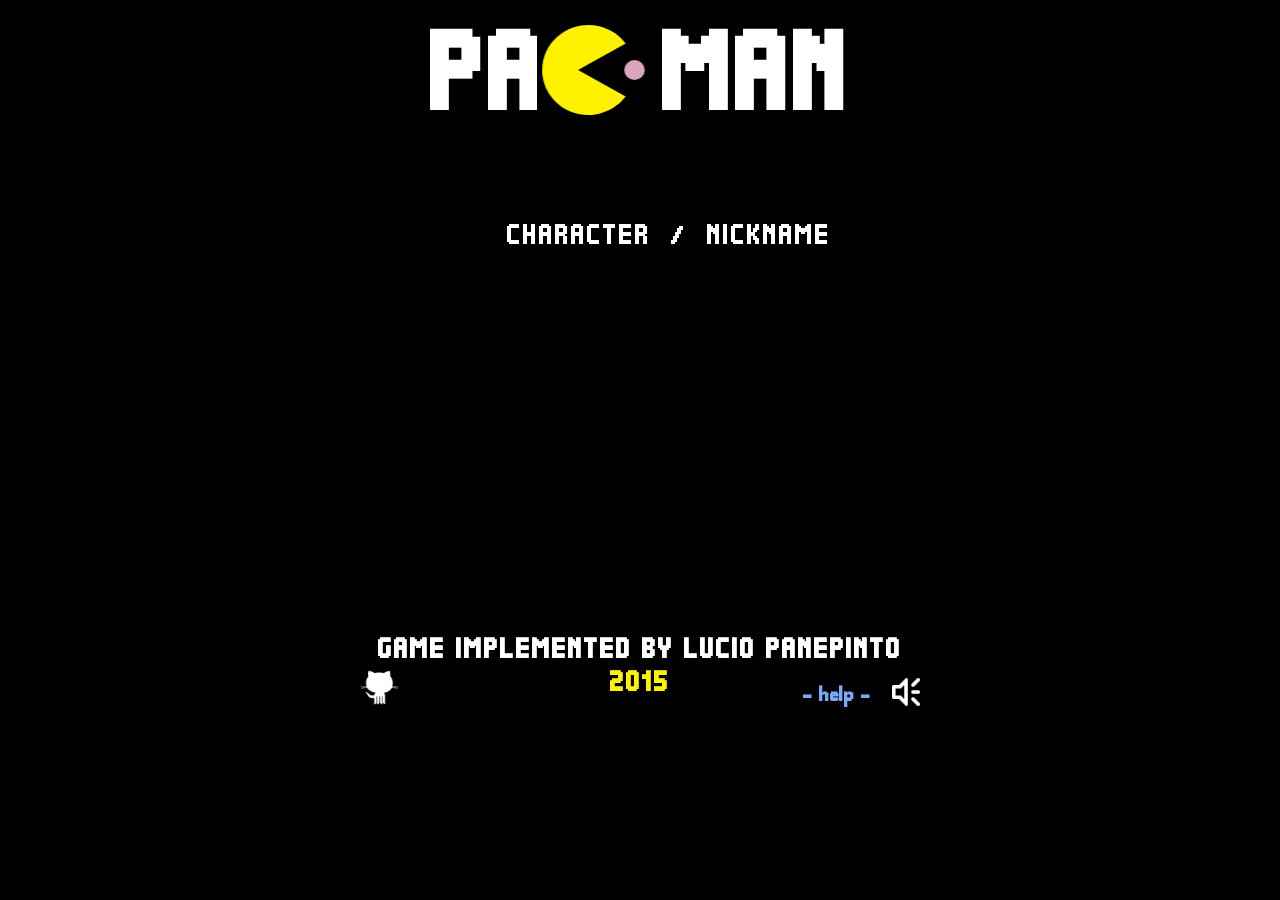
<file: _Projekt_PacMan/game_original/index.html>
<!DOCTYPE html>

<html>

	<head>

		<meta property="og:description" content="Pac-Man game written in HTML5 + CSS3 + jQuery with Canvas. This WebApp is a Responsive Web Design (RWD) website.">
		<meta property="og:title" content="Lucio PANEPINTO - Pac-Man">
		
		<meta name="viewport" content="width=device-width, initial-scale=1, minimum-scale=1, maximum-scale=1, user-scalable=no" />
		<meta name="description" content="Pac-Man game written in HTML5 + CSS3 + jQuery with Canvas. This WebApp is a Responsive Web Design (RWD) website." />
		<meta name="keywords" content="pacman, pac-man, pac-man online, pacman online, online, online games, games, free, puzzle, lucio panepinto, lucio, panepinto, html, html5, css, css3, javascript, jquery, rwd, responsive, responsive web design, responsive web, web design, canvas, draw" />

		<link rel="stylesheet" type="text/css" href="css/pacman.css" />
		<link rel="stylesheet" type="text/css" href="css/pacman-home.css" />
	
		<script type="text/javascript" src="js/jquery.js"></script>
		<script type="text/javascript" src="js/jquery-mobile.js"></script>
		<script type="text/javascript" src="js/jquery-buzz.js"></script>
		
		<script type="text/javascript" src="js/game.js"></script>
		<script type="text/javascript" src="js/tools.js"></script>
		<script type="text/javascript" src="js/board.js"></script>
		<script type="text/javascript" src="js/paths.js"></script>
		<script type="text/javascript" src="js/bubbles.js"></script>
		<script type="text/javascript" src="js/fruits.js"></script>
		<script type="text/javascript" src="js/pacman.js"></script>
		<script type="text/javascript" src="js/ghosts.js"></script>
		<script type="text/javascript" src="js/home.js"></script>
		<script type="text/javascript" src="js/sound.js"></script>
		
		<script type="text/javascript">		
			
			function simulateKeyup(code) { 
				var e = jQuery.Event("keyup");
				e.keyCode = code;
				jQuery('body').trigger(e);
			}
			function simulateKeydown(code) { 
				var e = jQuery.Event("keydown");
				e.keyCode = code;
				jQuery('body').trigger(e);
			}
			
			$(document).ready(function() { 
				$.mobile.loading().hide();
				loadAllSound();
				
				HELP_TIMER = setInterval('blinkHelp()', HELP_DELAY);
				
				$(".sound").click(function(e) { 
					e.stopPropagation();
					
					var sound = $(this).attr("data-sound");
					if ( sound === "on" ) { 
						$(".sound").attr("data-sound", "off");
						$(".sound").find("img").attr("src", "img/sound-off.png");
						GROUP_SOUND.mute();
					} else { 
						$(".sound").attr("data-sound", "on");
						$(".sound").find("img").attr("src", "img/sound-on.png");
						GROUP_SOUND.unmute();
					}
				});
				
				$(".help-button, #help").click(function(e) { 
					e.stopPropagation();
					if (!PACMAN_DEAD && !LOCK && !GAMEOVER) { 
						if ( $('#help').css("display") === "none") { 
							$('#help').fadeIn("slow");
							$(".help-button").hide();
							if ( $("#panel").css("display") !== "none") { 
								pauseGame();
							}
						} else { 
							$('#help').fadeOut("slow");
							$(".help-button").show();
						}
					}
				});
				
				$(".github").click(function(e) { 
					e.stopPropagation();
				});
				
				initHome();
				
				$("#home").on("mousedown touchstart", function(e) { 
					e.preventDefault();
					simulateKeydown(13);
				});
				$("#control-up, #control-up-second, #control-up-big").on("mousedown touchstart", function(e) { 
					e.preventDefault();
					simulateKeydown(38);
					simulateKeyup(13);
				});
				$("#control-down, #control-down-second, #control-down-big").on("mousedown touchstart", function(e) { 
					e.preventDefault();
					simulateKeydown(40);
					simulateKeyup(13);
				});
				$("#control-left, #control-left-big").on("mousedown touchstart", function(e) { 
					e.preventDefault();
					simulateKeydown(37);
					simulateKeyup(13);
				});
				$("#control-right, #control-right-big").on("mousedown touchstart", function(e) { 
					e.preventDefault();
					simulateKeydown(39);
					simulateKeyup(13);
				});

				
				$("body").keyup(function(e) { 
					KEYDOWN = false;
				});
				
				$("body").keydown(function(e) { 
				
					if (HOME) { 
						
						initGame(true);
						
					} else { 				
						//if (!KEYDOWN) { 
							KEYDOWN = true;
							if (PACMAN_DEAD && !LOCK) { 
								erasePacman();
								resetPacman();
								drawPacman();
								
								eraseGhosts();
								resetGhosts();
								drawGhosts();
								moveGhosts();
								
								blinkSuperBubbles();
								
							} else if (e.keyCode >= 37 && e.keyCode <= 40 && !PAUSE && !PACMAN_DEAD && !LOCK) { 
								if ( e.keyCode === 39 ) { 
									movePacman(1);
								} else if ( e.keyCode === 40 ) { 
									movePacman(2);
								} else if ( e.keyCode === 37 ) { 
									movePacman(3);
								} else if ( e.keyCode === 38 ) { 
									movePacman(4);
								}
							} else if (e.keyCode === 68 && !PAUSE) {  //backround paths
								if ( $("#canvas-paths").css("display") === "none" ) { 
									$("#canvas-paths").show();
								} else { 
									$("#canvas-paths").hide();
								}
							} else if (e.keyCode === 80 && !PACMAN_DEAD && !LOCK) { 
								if (PAUSE) { 
									resumeGame();
								} else { 
									pauseGame();
								}
							} else if (GAMEOVER) { 
								initHome();
							}
						//}
					}
				});
			});
		</script>
	
		<title>Lucio PANEPINTO - Pac-Man</title>
	</head>
		
	<body>
	
		<div id="sound"></div>
	
		<div id="help">
			<h2>Help</h2>
			<table align="center" border="0" cellPadding="2" cellSpacing="0">
				<tbody>
					<tr><td>Arrow Left : </td><td>Move Left</td></tr>
					<tr><td>Arrow Right : </td><td>Move Right</td></tr>
					<tr><td>Arrow Down : </td><td>Move Down</td></tr>
					<tr><td>Arrow Up : </td><td>Move Up</td></tr>
					<tr><td colspan="2">&nbsp;</td></tr>
					<tr><td>P : </td><td>PAUSE</td></tr>
				</tbody>
			</table>
		</div>
	
		<div id="home">
			<h1>pac-man</h1>
			<h3>game implemented by Lucio PANEPINTO<br><em>2015</em></h3>
			<canvas id="canvas-home-title-pacman"></canvas>
			<div id="presentation">
				<div id="presentation-titles">character &nbsp;/&nbsp; nickname</div>
				<canvas id="canvas-presentation-blinky"></canvas><div id="presentation-character-blinky">- shadow</div><div id="presentation-name-blinky">"blinky"</div>
				<canvas id="canvas-presentation-pinky"></canvas><div id="presentation-character-pinky">- speedy</div><div id="presentation-name-pinky">"pinky"</div>
				<canvas id="canvas-presentation-inky"></canvas><div id="presentation-character-inky">- bashful</div><div id="presentation-name-inky">"inky"</div>
				<canvas id="canvas-presentation-clyde"></canvas><div id="presentation-character-clyde">- pokey</div><div id="presentation-name-clyde">"clyde"</div>
			</div>
			<canvas id="trailer"></canvas>
			<div class="help-button">- help -</div>
			<a class="sound" href="javascript:void(0);" data-sound="on"><img src="img/sound-on.png" alt="" border="0"></a>
			<a class="github" target="_blank" href="https://github.com/luciopanepinto/pacman"><img src="img/github.png" alt="GitHub - Lucio PANEPINTO - Pac-Man"></a>
		</div>
	
		<div id="panel">
			<h1>pac-man</h1>
			<canvas id="canvas-panel-title-pacman"></canvas>
			<div id="score"><h2>1UP</h2><span>00</span></div>
			<div id="highscore"><h2>High Score</h2><span>00</span></div>
			<div id="board">
				<canvas id="canvas-board"></canvas>
				<canvas id="canvas-paths"></canvas>
				<canvas id="canvas-bubbles"></canvas>
				<canvas id="canvas-fruits"></canvas>
				<canvas id="canvas-pacman"></canvas>
				<canvas id="canvas-ghost-blinky"></canvas>
				<canvas id="canvas-ghost-pinky"></canvas>
				<canvas id="canvas-ghost-inky"></canvas>
				<canvas id="canvas-ghost-clyde"></canvas>
				<div id="control-up-big"></div>
				<div id="control-down-big"></div>
				<div id="control-left-big"></div>
				<div id="control-right-big"></div>
			</div>
			<div id="control">
				<div id="control-up"></div>
				<div id="control-up-second"></div>
				<div id="control-down"></div> 
				<div id="control-down-second"></div>
				<div id="control-left"></div>
				<div id="control-right"></div>
			</div>
			<canvas id="canvas-lifes"></canvas>
			<canvas id="canvas-level-fruits"></canvas>
			<div id="message"></div>
			<div class="help-button">- help -</div>
			<a class="sound" href="javascript:void(0);" data-sound="on"><img src="img/sound-on.png" alt="" border="0"></a>
		</div>
	
	</body>
	
</html>
</file>
<file: _Projekt_PacMan/game_original/css/pacman.css>
::-webkit-scrollbar { 
	width: 16px;
}
::-webkit-scrollbar-track { 
	background-color: #333;
} 
::-webkit-scrollbar-thumb { 
	background-color: #424e69;
}
::-webkit-scrollbar-thumb:hover { 
	background-color: #8295d5;
}

@font-face { 
	font-family: 'Quadrit'; 
	src: url('../css/Quadrit.ttf'); 
}

* { 
	font-family: Quadrit, sans-serif;
	font-size: 20px;
	color: #fff;
}

html, body { 
	margin: 0px 0px 0px 0px;
	padding: 0px 0px 0px 0px;
	width: 100%;
	height: 100%;
}
html  { 
	background-color: #000;
}
body { 
	position: relative;
}


#score, #highscore  { 
	position: absolute;
	display: inline;
	top: 70px;
	margin: 0px;
	padding: 0px;
	width: 160px;
}
#highscore { 
	left: 180px;
}
#score h2, #score span, #highscore h2, #highscore span { 
	display: block;
	text-transform: uppercase;
	font-weight: normal;
	letter-spacing: 2px;
	font-size: 16px;
	height: 21px;
	margin: 0px;
	padding: 0px;
	text-align: right;
	padding-right: 15px;
}
#score span, #highscore span { 
	padding-right: 0px;
}
#highscore span { 
	padding-right: 40px;
}
#message { 
	position: absolute;
	display: inline;
	top: 413px;
	left: 180px;
	margin: 0px;
	padding: 0px;
	width: 210px;
	height: 30px;
	text-transform: uppercase;
	font-weight: normal;
	letter-spacing: 2px;
	font-size: 20px;
	color: #fff200;
	text-align: center;
}
#message.red { 
	color: red;
}

span.combo, span.fruits { 
	position: absolute;
	letter-spacing: 1.5px;
	font-size: 14px;
	color: #89dfff;
	font-weight: normal;
}

#panel, #home { 
	width: 550px;
	height: 690px;
	margin: auto;
	margin-top: 10px;
	left: 0px;
	right: 0px;
	position: absolute;
	padding: 5px 10px 10px 10px;
	background-color: #000;
}			
#board, #canvas-board, #canvas-paths, #canvas-fruits, #canvas-pacman, #canvas-bubbles, #canvas-ghost-blinky, #canvas-ghost-pinky, #canvas-ghost-inky, #canvas-ghost-clyde { 
	width: 550px;
	height: 550px;
	position: absolute;
}
#canvas-paths { 
	display: none;
}
#board {  
	position: relative;
}

#canvas-lifes, #canvas-level-fruits { 
	height: 30px;
	top: 670px;
	position: absolute;
	z-index: 111111;
}
#canvas-lifes { 
	width: 120px;
	left: 50px;
}
#canvas-level-fruits { 
	width: 265px;
	right: 50px;
}

#control { 
	position: absolute;
	margin: auto;
	left: 0px;
	right: 0px;
	bottom: -145px;
	width: 550px;
	height: 140px;
	background-color: #666;
	opacity: 0.7;
	display: none;
}
#control-up, #control-down, #control-up-second, #control-down-second, #control-left, #control-right, #control-up-big, #control-down-big, #control-left-big, #control-right-big { 
	position: absolute;
	margin: auto;
	background-repeat: no-repeat;
	background-position: 50% 50%;
	background-size: 64px;
	cursor: pointer;
	width: 64px;
	height: 64px;
	padding: 5px;
}
#control-up { 
	top: 0px;
	left: 70px;
	background-image: url('../img/move-up.png');
}
#control-down { 
	bottom: 0px;
	right: 70px;
	background-image: url('../img/move-down.png');
}
#control-up-second { 
	top: 0px;
	right: 70px;
	background-image: url('../img/move-up.png');
}
#control-down-second{ 
	bottom: 0px;
	left: 70px;
	background-image: url('../img/move-down.png');
}
#control-left { 
	bottom: 0px;
	top: 0px;
	left: 0px;
	background-image: url('../img/move-left.png');
}
#control-right { 
	bottom: 0px;
	top: 0px;
	right: 0px;
	background-image: url('../img/move-right.png');
}

#control-up-big, #control-down-big, #control-left-big, #control-right-big { 
	position: absolute;
	opacity: 0.2;
	margin: auto;
	padding: 0px;
	display: none;
	background-size: 98px;
	z-index: 999999;
}
#control-up-big { 
	bottom: 10px;
	left: 0px;
	right: 0px;
	width: 125px;
	height: 125px;
	background-image: url('../img/move-up-big.png');
}
#control-down-big { 
	bottom: -120px;
	left: 0px;
	right: 0px;
	width: 125px;
	height: 125px;
	background-image: url('../img/move-down-big.png');
}
#control-left-big { 
	left: 80px;
	bottom: -90px;
	width: 125px;
	height: 175px;
	background-image: url('../img/move-left-big.png');
}
#control-right-big { 
	right: 80px;
	bottom: -90px;
	width: 125px;
	height: 175px;
	background-image: url('../img/move-right-big.png');
}



h1 { 
	margin: 0px 0px 74px 0px;
	padding: 0px;
	font-size: 24px;
	letter-spacing: 3px;
	color: #fff;
	text-transform: uppercase;
	font-style: normal;
}
h3 { 
	margin: 0px;
	padding: 0px;
	font-size: 20px;
	letter-spacing: 2px;
	color: #fff;
	text-transform: uppercase;
	font-style: normal;
}

.sound { 
	position: absolute;
}
.sound img { 
	height: 28px;
}
#home .sound { 
	bottom: 0px;
	right: 5px;
}
#panel .sound { 
	top: 77px;
	right: 5px;
}

.github { 
	position: absolute;
	bottom: 0px;
	left: 5px;
}

.help-button { 
	position: absolute;
	text-align: center;
	bottom: 8px;
	right: 55px;
	margin: auto;
	font-size: 14px;
	font-weight: bold;
	text-transform: lowercase;
	letter-spacing: 0.5px;
	cursor: pointer;
	color: #78abf7;
	transition: color 1.5s;
}
.help-button.yo { 
	color: #333;
}
#panel .help-button { 
	top: -510px;
	height: 25px;
}

#help h2 { 
	margin: 0px 0px 10px 0px;
	color: #d43b3b;
	text-transform: uppercase;
	font-weight: bold;
	font-size: 26px;
}
#help { 
	position: absolute;
	width: 420px;
	height: 265px;
	top: 290px;
	left: 0px;
	right: 0px;
	margin: auto;
	padding-top: 15px;
	text-align: center;
	z-index: 999999;
	background-color: #222;
	border: solid 1px #193fff;
	text-transform: uppercase;
	opacity: 0.9;
	display: none;
	cursor: pointer;
}
#help  table  tr  td { 
	font-size: 16px;
	letter-spacing: 1px;
}
#help  table  tr  td:first-child { 
	color: #f4c030;
	font-weight: bold;
	text-align: right;
}
#help  table  tr  td:last-child { 
	text-align: left;
}

#sound { 
	position: absolute;
}

.ui-mobile {
	-webkit-touch-callout: none;
	-webkit-user-select: none;
	-khtml-user-select: none;
	-ms-user-select: none;
	user-select: none;
	-webkit-tap-highlight-color: rgba(0,0,0,0);
}



@media screen and (min-height:1200px), screen and (min-device-height : 1200px) { 
	#panel, #home { 
		zoom: 135%;
	}
}

@media screen and (max-width:1024px), screen and (min-device-width : 768px) and (max-device-width : 1024px) { 
	#home .help-button, #panel .help-button, #home .github, #sound, .sound { 
		display: none;
	}
	#panel, #home { 
		zoom: 105%;
	}
	#control-up-big, #control-down-big, #control-left-big, #control-right-big { 
		display: inline; 
	} 

}
@media screen and (max-height:640px), screen and (min-device-height : 480px) and (max-device-height : 640px) and (-webkit-device-pixel-ratio: 3) { 
	#panel, #home { 
		zoom: 60%;
	}
	#control-up-big, #control-down-big, #control-left-big, #control-right-big { 
		display: inline; 
	} 
	#home .help-button, #panel .help-button, #home .github, #sound, .sound { 
		display: none;
	}
	h1, #canvas-panel-title-pacman { 
		visibility: hidden;
	}
}
@media screen and (max-height:480px), screen and (min-device-height : 320px) and (max-device-height : 480px) { 
	#panel, #home { 
		zoom: 55%;
	}
	#control-up-big, #control-down-big, #control-left-big, #control-right-big { 
		display: inline; 
	} 
	h1, #canvas-panel-title-pacman, #control-up-second, #control-down-second, #home .help-button, #panel .help-button, #home .github, #sound, .sound { 
		display: none;
	}
	#score, #highscore { 
		top: 0px;
	}
	#panel { 
		padding-top: 50px;
	}
	#canvas-lifes, #canvas-level-fruits { 
		top: 607px;
	}
	#control { 
		bottom: 50px;
		width: 550px;
		height: 55px;
	}
	#control-up, #control-down, #control-left, #control-right { 
		top: 0px;
		bottom: 0px;
		background-size: 48px;
		width: 48px;
		height: 48px;
		padding: 5px;
	}
	#message { 
		top: 347px;
	}
}
</file>
<file: _Projekt_PacMan/game_original/css/pacman-home.css>
#home h1 { 
	text-align: center;
	font-size: 78px;
}
#home h3 { 
	position: absolute;
	margin: auto;
	left: 0px;
	right: 0px;
	bottom: 15px;
	text-align: center;
}
#home h3 em { 
	font-size: inherit;
	font-style: inherit;
	color: #fff200;
}
#canvas-home-title-pacman { 
	background-color: #000;
	position: absolute;
	top: 10px;
	left: 182px;
	height: 100px;
	width: 118px;
}
#canvas-panel-title-pacman { 
	background-color: #000;
	position: absolute;
	top: 6px;
	left: 47px;
	height: 32px;
	width: 38px;
}

#presentation { 
	position: absolute;
	margin: auto;
	padding: 0px;
	left: 0px;
	right: 0px;
	top: 200px;
	width: 500px;
	height: 250px;
}
#presentation-titles { 
	position: absolute;
	width: 360px;
	height: 28px;
	top: 10px;
	left: 117px;
	letter-spacing: 2px;
	font-size: 20px;
	text-transform: uppercase;
	color: #fff;
}
#canvas-presentation-blinky, #canvas-presentation-pinky, #canvas-presentation-inky, #canvas-presentation-clyde { 
	position: absolute;
	width: 50px;
	height: 50px;
	left: 35px;
}
#canvas-presentation-blinky { 
	top: 40px;
}
#canvas-presentation-pinky { 
	top: 90px;
}
#canvas-presentation-inky { 
	top: 140px;
}
#canvas-presentation-clyde { 
	top: 190px;
}
#presentation-character-blinky, #presentation-character-pinky, #presentation-character-inky, #presentation-character-clyde, 
#presentation-name-blinky, #presentation-name-pinky, #presentation-name-inky, #presentation-name-clyde { 
	position: absolute;
	width: 180px;
	height: 28px;
	left: 120px;
	letter-spacing: 2px;
	font-size: 20px;
	text-transform: uppercase;
}
#presentation-name-blinky, #presentation-name-pinky, #presentation-name-inky, #presentation-name-clyde { 
	left: 310px;
	width: 180px;
}
#presentation-character-blinky, #presentation-name-blinky { 
	top: 50px;
	color: #ed1b24;
}
#presentation-character-pinky, #presentation-name-pinky { 
	top: 100px;
	color: #feaec9;
}
#presentation-character-inky, #presentation-name-inky { 
	top: 150px;
	color: #4adecb;
}
#presentation-character-clyde, #presentation-name-clyde { 
	top: 200px;
	color: #f99c00;
}

#trailer { 
	position: absolute;
	margin: auto;
	padding: 0px;
	left: 0px;
	right: 0px;
	bottom: 100px;
	width: 500px;
	height: 50px;
}

@media screen and (min-height:1200px), screen and (min-device-height : 1200px) { 

}

@media screen and (max-width:1024px), screen and (min-device-width : 768px) and (max-device-width : 1024px) { 

	
	#canvas-panel-title-pacman { 
		left: 49px;
		width: 42px;
	}
}

@media screen and (max-height:640px), screen and (min-device-height : 480px) and (max-device-height : 640px) and (-webkit-device-pixel-ratio: 3) { 

}
@media screen and (max-height:480px), screen and (min-device-height : 320px) and (max-device-height : 480px) { 

}
</file>
